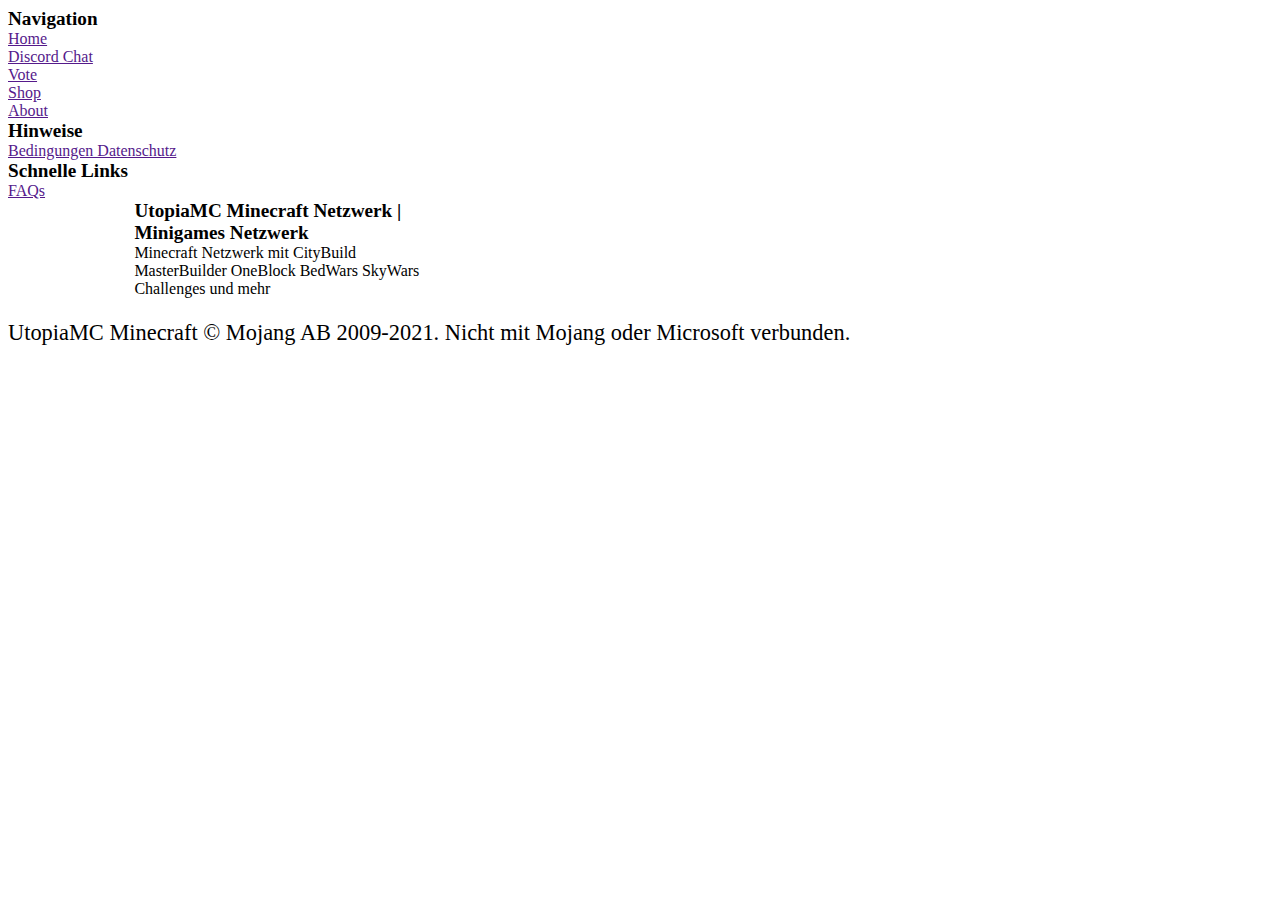
<file: footer.html>
<!DOCTYPE html>
<html lang="en">
<head>
    <meta charset="UTF-8">
    <title>Title</title>
</head>
<body>
    <div class="footer1">
        <div style="display: flex; flex-direction: column;">
            <b style="font-size: 1.2rem; font-weight: 700">Navigation</b>
            <a href="">Home</a>
            <a href="">Discord Chat</a>
            <a href="">Vote</a>
            <a href="">Shop</a>
            <a href="">About</a>
        </div>
        <div style="display: flex; flex-direction: column;">
            <b style="font-size: 1.2rem; font-weight: 700">Hinweise</b>
            <a href="">Bedingungen Datenschutz</a>
        </div>
        <div style="display: flex; flex-direction: column;">
            <b style="font-size: 1.2rem; font-weight: 700">Schnelle Links</b>
            <a href="">FAQs</a>
        </div>
        <div style="width: 300px; margin-left: 10%">
            <b style="font-size: 1.2rem; font-weight: 700">UtopiaMC Minecraft Netzwerk | Minigames Netzwerk</b><br>
            Minecraft Netzwerk mit CityBuild MasterBuilder OneBlock BedWars SkyWars Challenges und mehr
        </div>
    </div>
    <div class="footer2">
        <p style="font-size: 1.4rem">UtopiaMC Minecraft © Mojang AB 2009-2021. Nicht mit Mojang oder Microsoft verbunden.</p>
    </div>
</body>
</html>
</file>
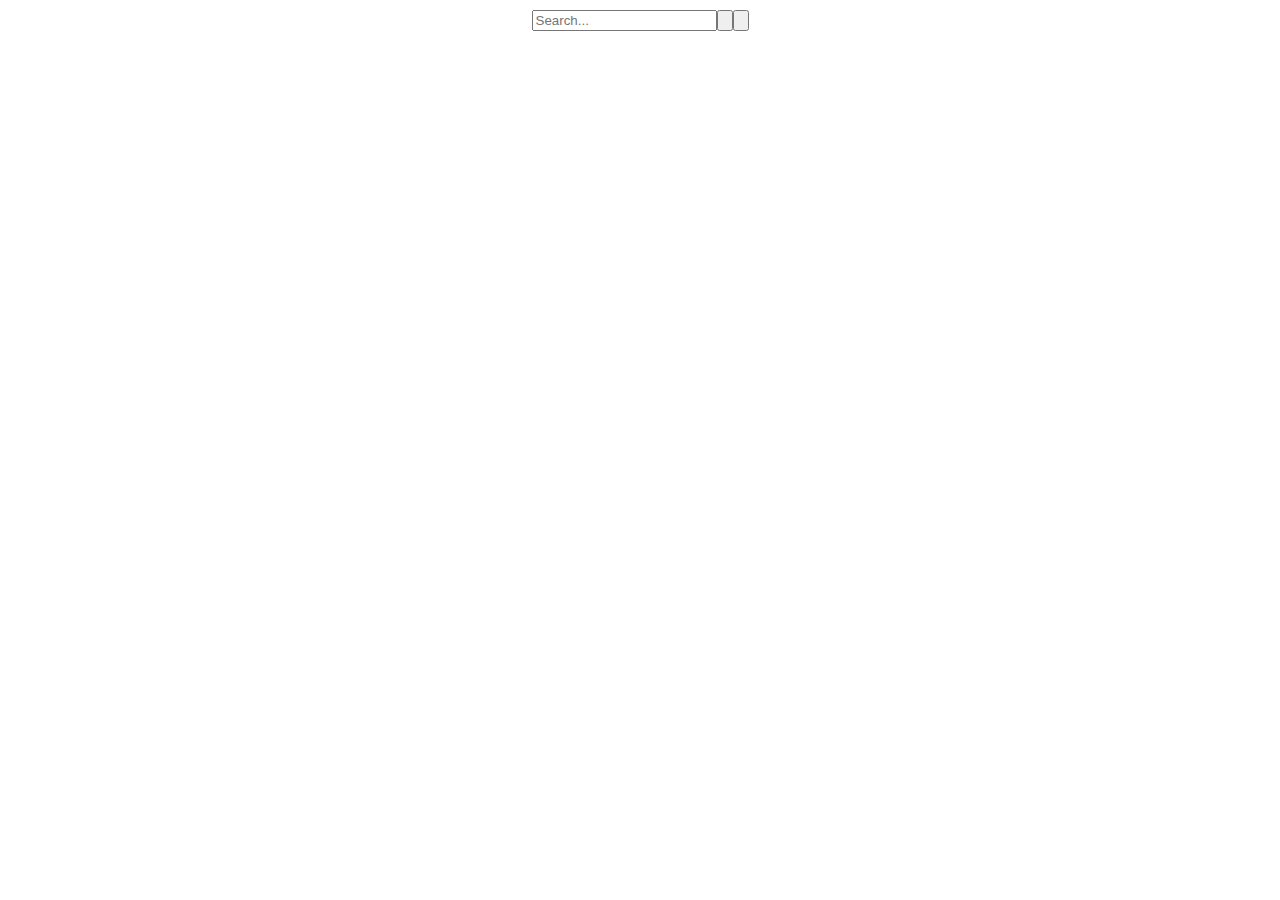
<file: search.html>
<!DOCTYPE html>
<html lang="en">
<head>
    <meta charset="UTF-8">
    <title>Title</title>
</head>
<body>
  <div class="search" id="searchdiv">
    <div class="searchbar" style="display: flex; justify-content: center; margin-top: 10px">
      <input type="text" placeholder="Search...">
      <button class="searchbutton button"><i class="fa-solid fa-magnifying-glass"></i></button>
      <button onclick="toggleSearch()" class="searchbutton button"><i class="fa-solid fa-close"></i></button>
    </div>
  </div>
</body>
</html>
</file>
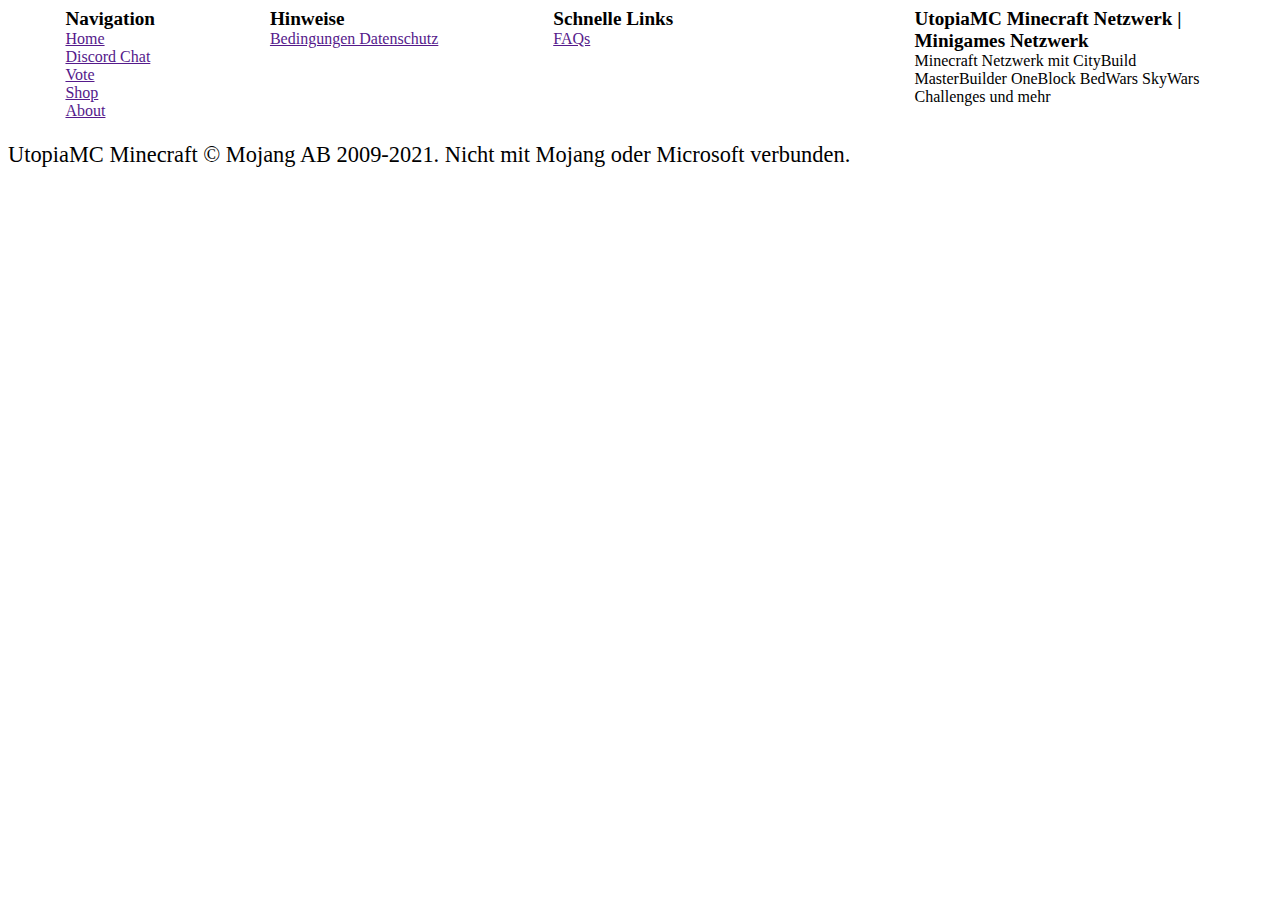
<file: assets/footer.html>
<!DOCTYPE html>
<html lang="en">
<head>
    <meta charset="UTF-8">
    <title>Title</title>
</head>
<body>
    <div class="footer1">
        <div class="container" style="display: flex; justify-content: space-around">
            <div style="display: flex; flex-direction: column;">
                <b style="font-size: 1.2rem; font-weight: 700">Navigation</b>
                <a href="">Home</a>
                <a href="">Discord Chat</a>
                <a href="">Vote</a>
                <a href="">Shop</a>
                <a href="">About</a>
            </div>
            <div style="display: flex; flex-direction: column;">
                <b style="font-size: 1.2rem; font-weight: 700">Hinweise</b>
                <a href="">Bedingungen Datenschutz</a>
            </div>
            <div style="display: flex; flex-direction: column;">
                <b style="font-size: 1.2rem; font-weight: 700">Schnelle Links</b>
                <a href="">FAQs</a>
            </div>
            <div style="width: 300px; margin-left: 10%">
                <b style="font-size: 1.2rem; font-weight: 700">UtopiaMC Minecraft Netzwerk | Minigames Netzwerk</b><br>
                Minecraft Netzwerk mit CityBuild MasterBuilder OneBlock BedWars SkyWars Challenges und mehr
            </div>
        </div>
    </div>
    <div class="footer2">
        <p style="font-size: 1.4rem">UtopiaMC Minecraft © Mojang AB 2009-2021. Nicht mit Mojang oder Microsoft verbunden.</p>
    </div>
</body>
</html>
</file>
